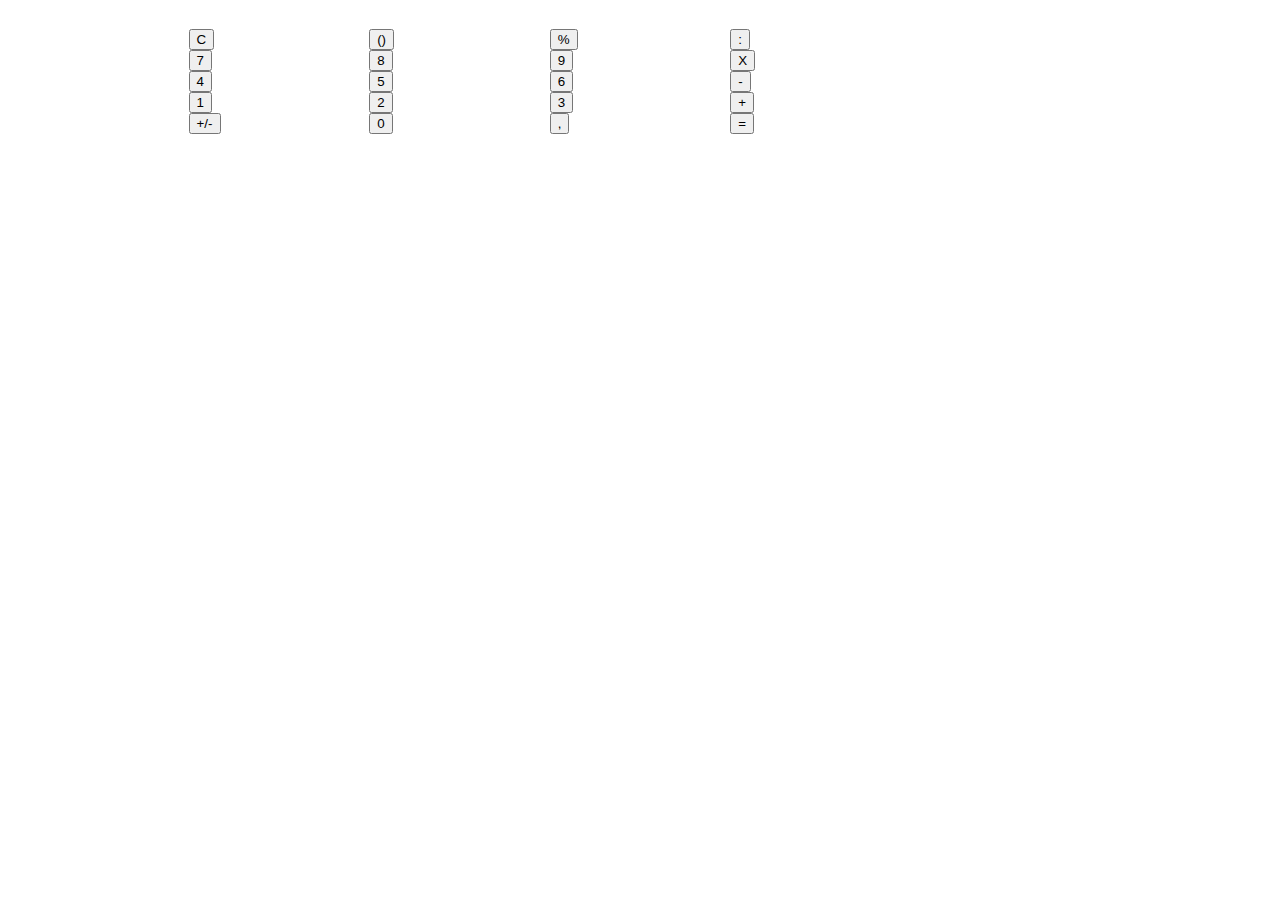
<file: calculadora2/index.html>
<!DOCTYPE html>
<html lang="en">
<head>
    <meta charset="UTF-8">
    <meta name="viewport" content="width=v, initial-scale=1.0">
    <title>Document</title>
    <link rel="stylesheet" href="style.css">
</head>
<body>
    <div id="calculadora">
    <div class="parent">
        <div class="div1"><button>C</button></div>
        <div class="div2"><BUtton>()</BUtton></div>
        <div class="div3"><button>%</button></div>
        <div class="div4"><button>:</button></div>
        <div class="div5"><button>7</button></div>
        <div class="div6"><button>8</button></div>
        <div class="div7"><button>9</button></div>
        <div class="div8"><button>X</button></div>
        <div class="div9"><button>4</button></div>
        <div class="div10"><button>5</button></div>
        <div class="div11"><button>6</button></div>
        <div class="div12"><button>-</button></div>
        <div class="div13"><button>1</button></div>
        <div class="div14"><button>2</button></div>
        <div class="div15"><button>3</button></div>
        <div class="div16"><button>+</button></div>
        <div class="div17"><button>+/-</button></div>
        <div class="div18"><button>0</button></div>
        <div class="div19"><button>,</button></div>
        <div class="div20"><button>=</button></div>
        </div>
    </div>
</body>
</html>
</file>
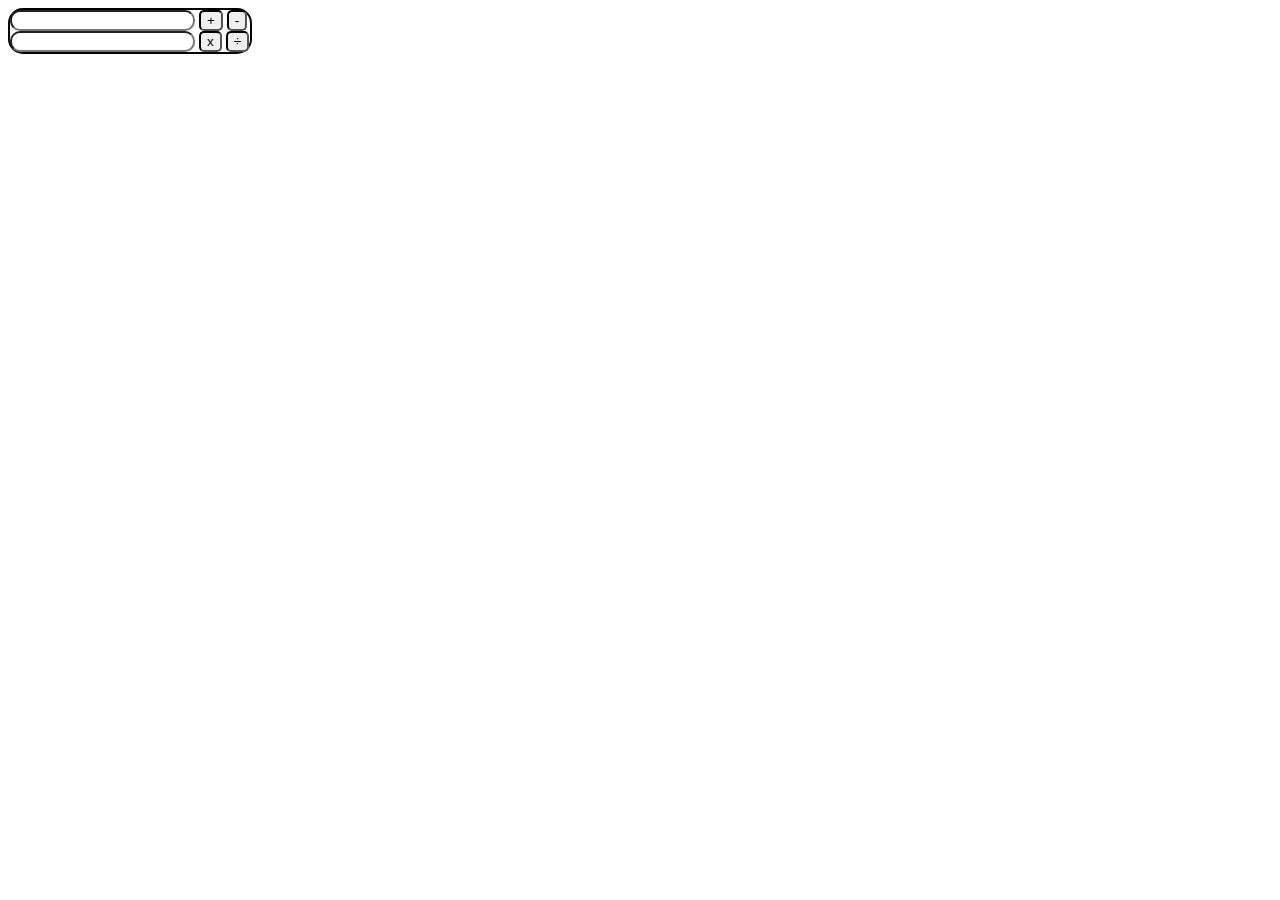
<file: calculadora.html>
<!DOCTYPE html>
<html lang="en">

<head>
    <title>Calculadora</title>
    <link rel="stylesheet" href="calculadora.css">
</head>

<body>
    <div id="coisa">
        <input id="num1" type="number"> <button onclick="somar()">+</button>
        <button onclick="subtrair()">-</button>
        <br>
        <input id="num2" type="number">
        <button onclick="multiplicar()">x</button>
        <button onclick="dividir()">÷</button>
        <script src="calculadora.js"></script>

    </div>
</body>

</html>
</file>
<file: calculadora2/style.css>
.parent {
    display: grid;
    grid-template-columns: repeat(7, 1fr);
    grid-template-rows: repeat(7, 1fr);
    grid-column-gap: 0px;
    grid-row-gap: 0px;
    }
    
    .div1 { grid-area: 2 / 2 / 3 / 3; border-radius: 510px;}
    .div2 { grid-area: 2 / 3 / 3 / 4; }
    .div3 { grid-area: 2 / 4 / 3 / 5; }
    .div4 { grid-area: 2 / 5 / 3 / 6; }
    .div5 { grid-area: 3 / 2 / 4 / 3; }
    .div6 { grid-area: 3 / 3 / 4 / 4; }
    .div7 { grid-area: 3 / 4 / 4 / 5; }
    .div8 { grid-area: 3 / 5 / 4 / 6; }
    .div9 { grid-area: 4 / 2 / 5 / 3; }
    .div10 { grid-area: 4 / 3 / 5 / 4; }
    .div11 { grid-area: 4 / 4 / 5 / 5; }
    .div12 { grid-area: 4 / 5 / 5 / 6; }
    .div13 { grid-area: 5 / 2 / 6 / 3; }
    .div14 { grid-area: 5 / 3 / 6 / 4; }
    .div15 { grid-area: 5 / 4 / 6 / 5; }
    .div16 { grid-area: 5 / 5 / 6 / 6; }
    .div17 { grid-area: 6 / 2 / 7 / 3; }
    .div18 { grid-area: 6 / 3 / 7 / 4; }
    .div19 { grid-area: 6 / 4 / 7 / 5; }
    .div20 { grid-area: 6 / 5 / 7 / 6; }
</file>
<file: calculadora.css>
div{
    border: 2px solid black;
    width: 240px;
    border-radius: 15px;
}

input {
    border-radius: 10px;
}

button {
    border-radius: 5px;
    border-style: inset;
    text-align: center;
}
</file>
